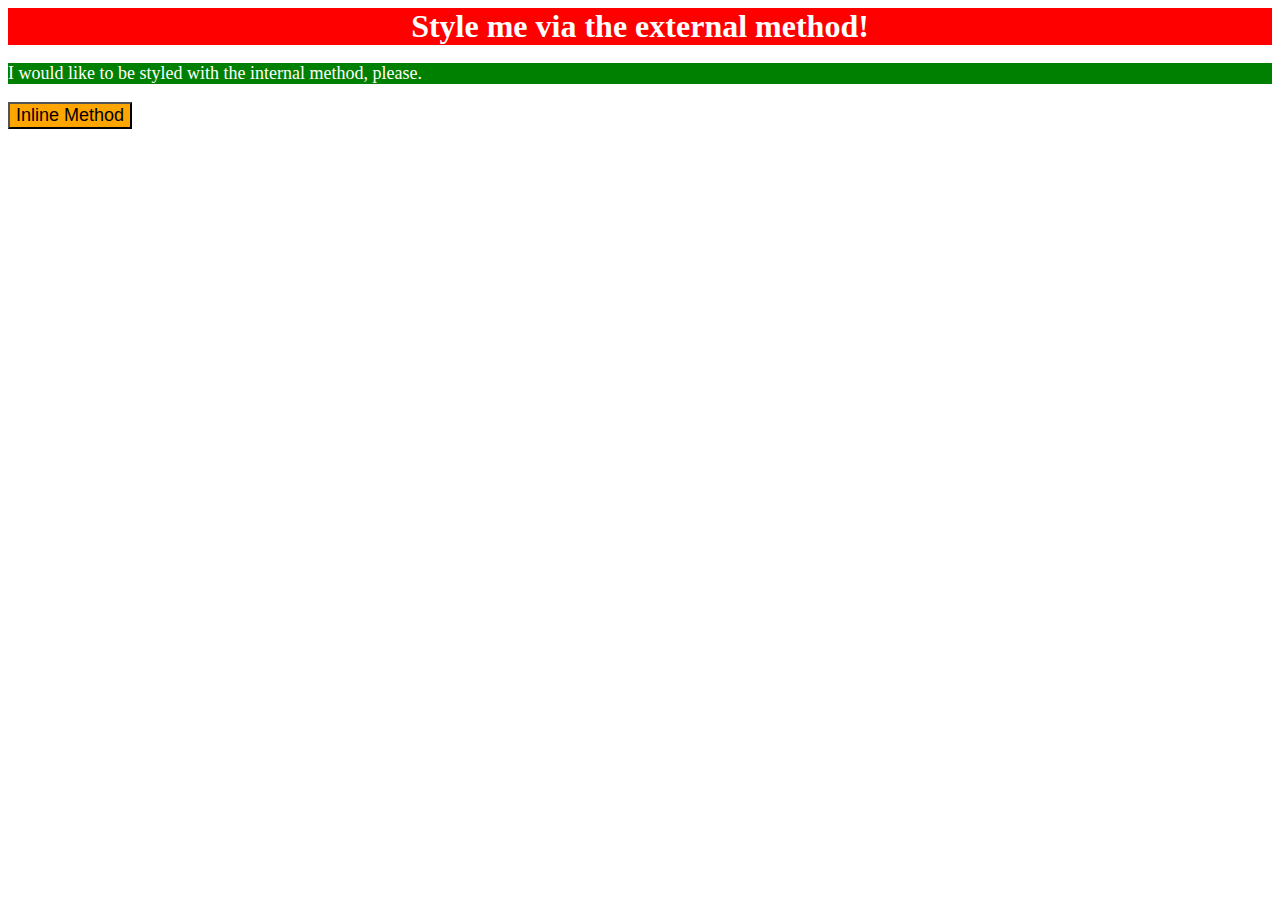
<file: foundations/01-css-methods/index.html>
<!DOCTYPE html>
<html lang="en">
  <head>
    <link rel="stylesheet" href="./styles.css">
    <style>
      p {
        background-color: green;
        color: white;
        font-size: 18px;
      }
    </style>
    <meta charset="UTF-8">
    <meta http-equiv="X-UA-Compatible" content="IE=edge">
    <meta name="viewport" content="width=device-width, initial-scale=1.0">
    <title>Methods for Adding CSS</title>
  </head>
  <body>
    <div>Style me via the external method!</div>
    <p>I would like to be styled with the internal method, please.</p>
    <button style="background-color: orange;font-size: 18px;">Inline Method</button>
  </body>
</html>
</file>
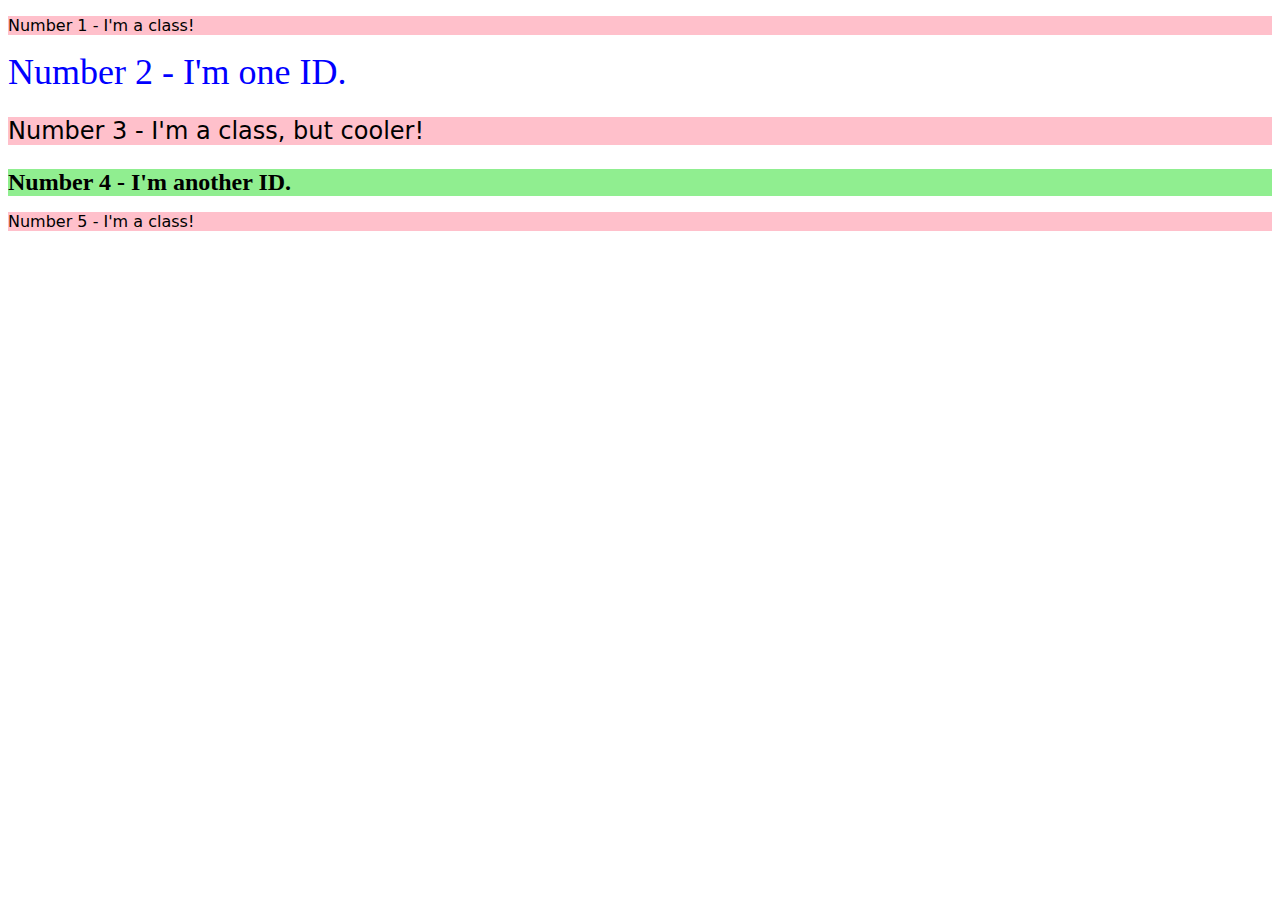
<file: foundations/02-class-id-selectors/index.html>
<!DOCTYPE html>
<html lang="en">
  <head>
    <meta charset="UTF-8">
    <meta http-equiv="X-UA-Compatible" content="IE=edge">
    <meta name="viewport" content="width=device-width, initial-scale=1.0">
    <title>Class and ID Selectors</title>
    <link rel="stylesheet" href="style.css">
  </head>
  <body>
    <p>Number 1 - I'm a class!</p>
    <div ID="one">Number 2 - I'm one ID.</div>
    <p class="cooler">Number 3 - I'm a class, but cooler!</p>
    <div ID ="another">Number 4 - I'm another ID.</div>
    <p>Number 5 - I'm a class!</p>
  </body>
</html>
</file>
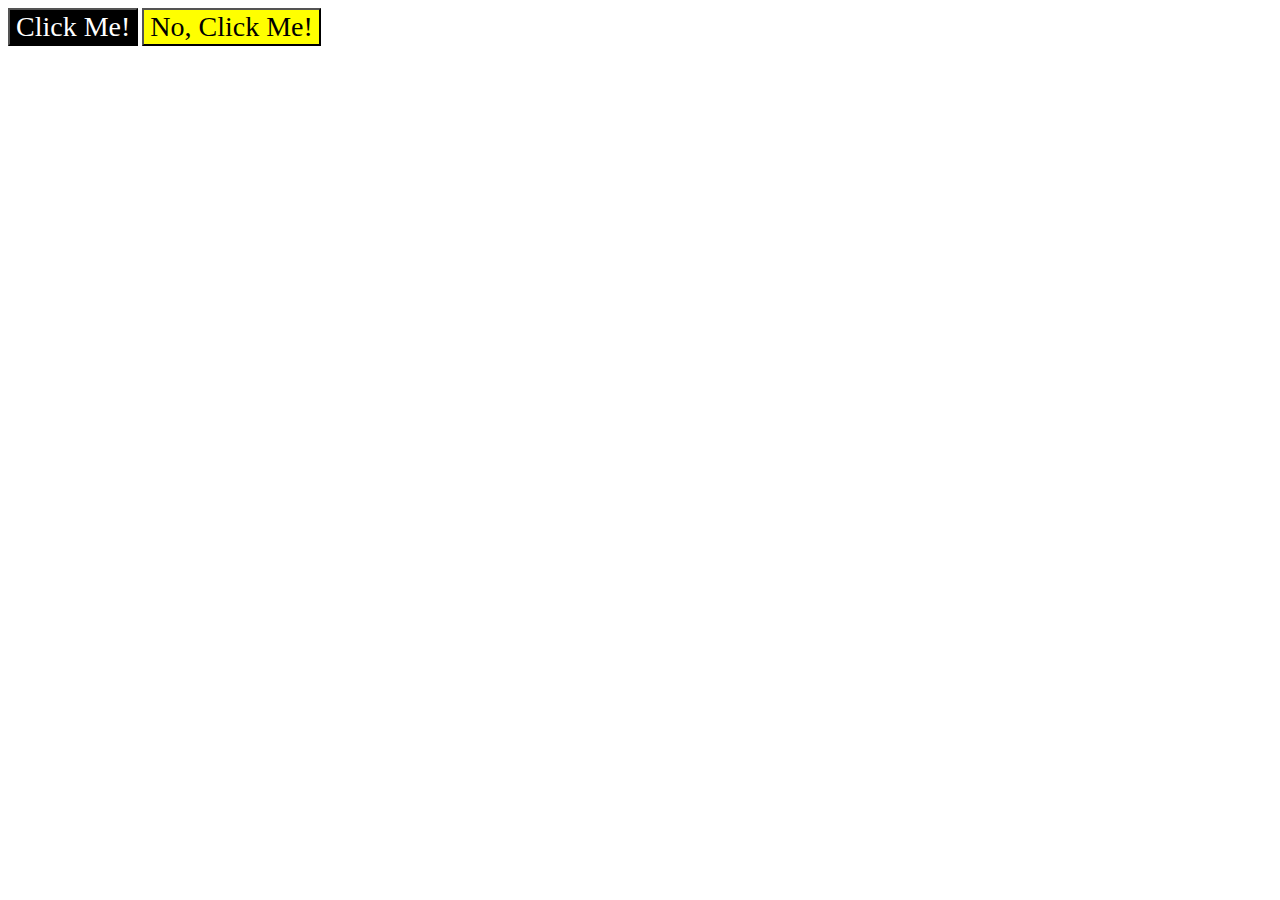
<file: foundations/03-grouping-selectors/index.html>
<!DOCTYPE html>
<html lang="en">
  <head>
    <meta charset="UTF-8">
    <meta http-equiv="X-UA-Compatible" content="IE=edge">
    <meta name="viewport" content="width=device-width, initial-scale=1.0">
    <title>Grouping Selectors</title>
    <link rel="stylesheet" href="style.css">
  </head>
  <body>
    <button class="first">Click Me!</button>
    <button class="second">No, Click Me!</button>
  </body>
</html>
</file>
<file: foundations/01-css-methods/styles.css>
div {
    background-color: red;
    color: white;
    font-size: 32px;
    text-align: center;
    font-weight: bold;
}
</file>
<file: foundations/02-class-id-selectors/style.css>
#one {
    color:blue;
    font-size: 36px;
}
#another {
    background-color: lightgreen;
    font-size: 24px;
    font-weight: bold;
}
p {
    background-color: pink;
    font-family: Verdana,"Dejavu Sans",sans-serif;

}
.cooler {
    font-size: 24px;
}
</file>
<file: foundations/03-grouping-selectors/style.css>
.first,
.second {
    font-size: 28px;
    font-family: Helvatica, "Times New Roman", sans-serif;
}
.first {
    background-color: black;
    color: white;
}
.second {
    background-color: yellow;
}
</file>
